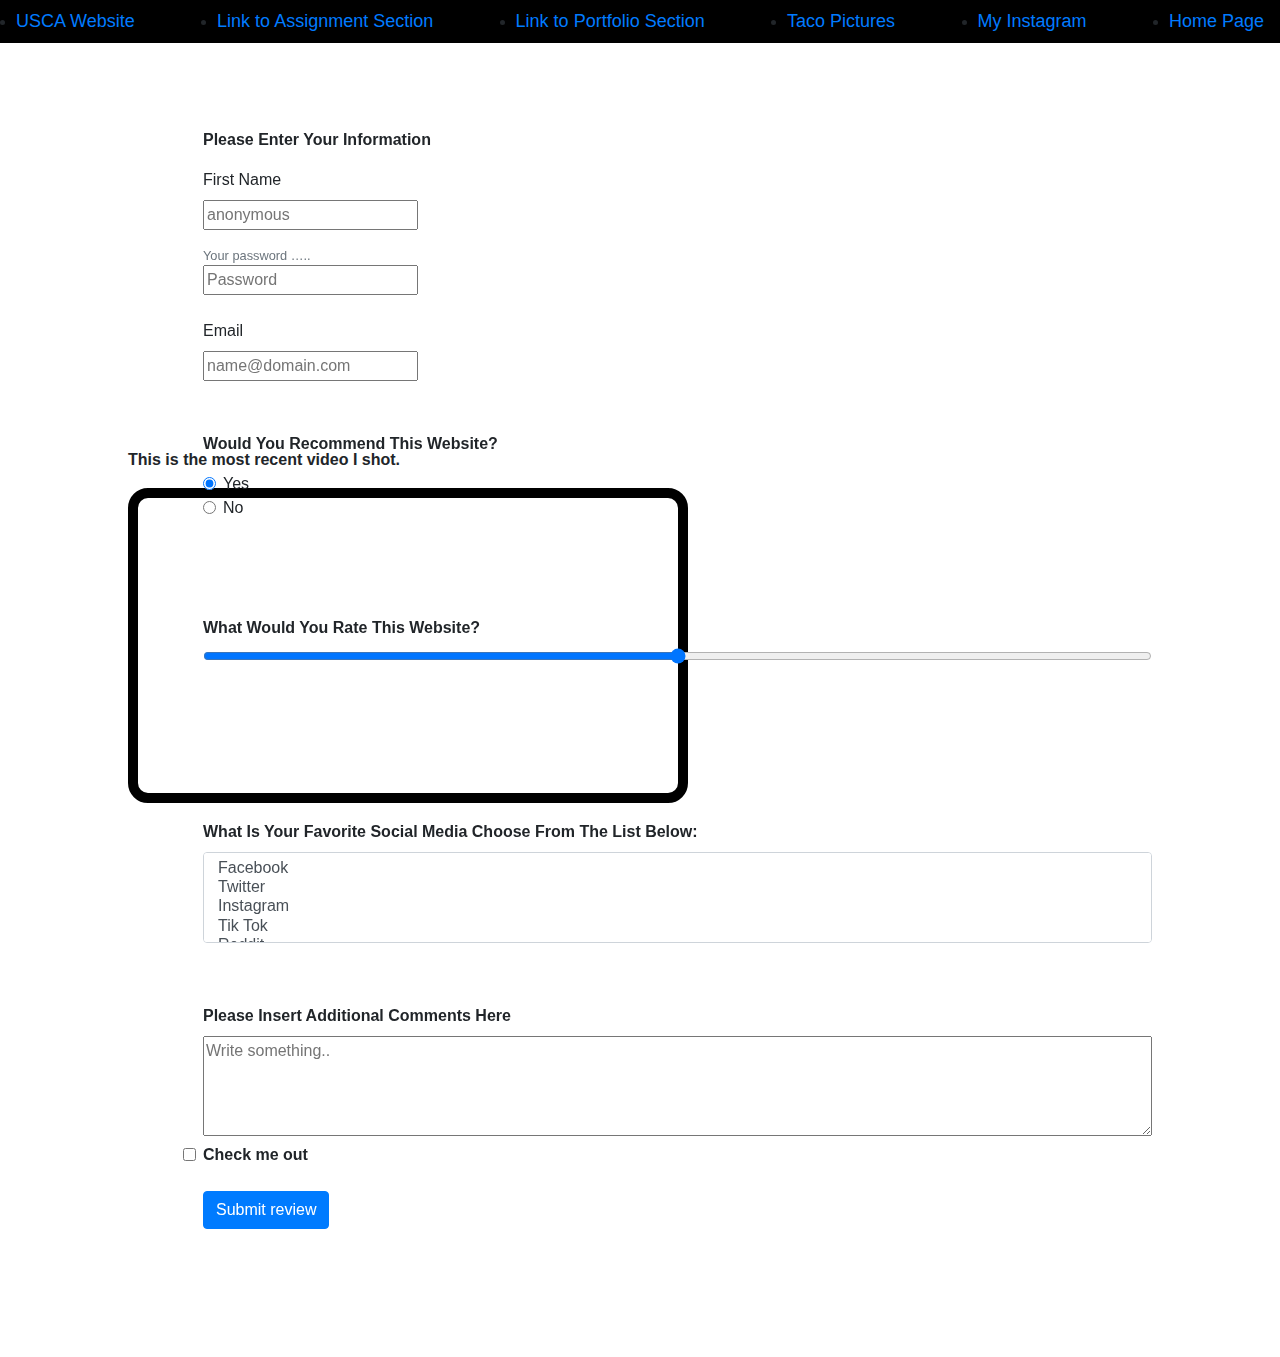
<file: ContactMe.html>
<!DOCTYPE html>
<html lang="en">
<head>
<meta charset="utf-8">
<meta name="viewport" content="width=device-width, intial-scale=1">
<link rel="stylesheet" href="https://stackpath.bootstrapcdn.com/bootstrap/4.3.1/css/bootstrap.min.css" integrity="sha384-ggOyR0iXCbMQv3Xipma34MD+dH/1fQ784/j6cY/iJTQUOhcWr7x9JvoRxT2MZw1T" crossorigin="anonymous">
<link rel="stylesheet" href="css/ContactMe.css">
        <title>
            Contact Me 
        </title>
        <body>
            <div class="navbar">
                <li>
                    <a href="https://www.usca.edu" class="text-primary" target="_blank" rel="noopener noreferrer"> USCA Website</a>
                <li>
                    <a href="HTMLelements.html" class="text-primary">Link to Assignment Section </a>
                <li>
                    <a href="index.html" class="text-primary"> Link to Portfolio Section </a>
                <li>
                    <a href="https://www.google.com/search?q=pictures+of+tacos&rlz=1C1CHBF_enUS909US909&sxsrf=ALeKk03FFhTPsvuewdlmUXPRCE_Qg-jN5Q:1600199265346&source=lnms&tbm=isch&sa=X&ved=2ahUKEwin_Z7m9uvrAhVnk-AKHYbpDlEQ_AUoAXoECA0QAw&biw=958&bih=927" class="text-primary" target="_blank" rel="noopener noreferrer">Taco Pictures</a>
                <li>
                    <a href="https://www.instagram.com/killryanx/" class="text-primary" target="_blank" rel="noopener noreferrer">My Instagram</a>
                </li>
                <li>
                    <a href="index.html"class="text-primary">Home Page</a>
                </li>
            </div>
        
                <div class="contactvid">
                    <p class="text-lg-left"><strong>This is the most recent video I shot.</strong></p>
                    <iframe width="560" height="315" src="https://www.youtube.com/embed/yS713HQpTxE" frameborder="0" allow="accelerometer; autoplay; clipboard-write; encrypted-media; gyroscope; picture-in-picture" allowfullscreen></iframe>
                </div>

            <div class= "feedback">
                <p><b>Please Enter Your Information</b></p>
                <form action="mailto:doryan@usca.edu" method = "post" enctype="text/plain">
                    <div class = "form-group">
                    <label for="fn">First Name</label>
                    </br>
                    <input type="text" id="fn" name="fname" placeholder="anonymous" required>
                    <br>
                    </div>
                    <div class = "form-group"></div>
                    <small class="form-text text-muted">  Your password …..</small>
                    <input type="password" id="ln" name="examplePass1" placeholder="Password" required>
                    <br>
                    <br>
                    <label for = "email">Email</label>
                    <br>
                    <input type="text" id="em" name="mail" placeholder="name@domain.com" required>
                    <br>
                    </form>
                </div>
                    <div class ="recommend">
                        <br>
                        <br>
                        <br>
                        <br>
                        <br>
                        <br>
                        <p><b>Would You Recommend This Website?</b></p>
                        <div class="form-check">
                            <input class="form-check-input" type="radio" name="exampleRadios" id="exampleRadios1" value="option1" checked>
                            <label class="form-check-label" for="exampleRadios1">
                              Yes
                            </label>
                          </div>
                          <div class="form-check">
                            <input class="form-check-input" type="radio" name="exampleRadios" id="exampleRadios2" value="option2">
                            <label class="form-check-label" for="exampleRadios2">
                              No
                            </label>
                          </div>
                    <br>
                </div>
                <div class ="rec">
                    <br>
                        <br>
                        <br>
                        <br>
                        <br>
                        <br>
                        <br>
                        <form>
                            <div class="form-group">
                              <label for="formControlRange"><b>What Would You Rate This Website?</b></label>
                              <input type="range" class="form-control-range" id="formControlRange">
                            </div>
                          </form>
                </div>
                <div class ="social">
                    <div class="form-group">
                        <label for="social"><strong>What Is Your Favorite Social Media</strong></label>
                    <label for="rate"><strong>Choose From The List Below:</strong></label>
                    <select multiple class="form-control" id="social">
                    <option value="facebook">Facebook</option>
                    <option value="twitter">Twitter</option>
                    <option value="instagram">Instagram</option>
                    <option value="tiktok">Tik Tok</option>
                    <option value="reddit">Reddit</option>
                </select>
                <br>
            </div>
        </div>
                <div class ="addition">
                <br>
                <label for="comment"><b>Please Insert Additional Comments Here<b></label>
                <br>
                <textarea id="subject" name="subject" placeholder="Write something.." style="height:100px" rows="4" cols="100" ></textarea>
                <br>
                <input type="checkbox" class="form-check-input" id="exampleCheck1">
    <label class="form-check-label" for="exampleCheck1">Check me out</label>
    <br>
    <br>
                <input type="submit" value="Submit review" class="btn btn-primary">
                <form action="mailto:doryan@usca.edu" method = "post" enctype="text/plain">
                </form>
            </div>
            <script src="https://code.jquery.com/jquery-3.4.1.slim.min.js" integrity="sha384-J6qa4849blE2+poT4WnyKhv5vZF5SrPo0iEjwBvKU7imGFAV0wwj1yYfoRSJoZ+n" crossorigin="anonymous"></script>
            <script src="https://cdn.jsdelivr.net/npm/popper.js@1.16.0/dist/umd/popper.min.js" integrity="sha384-Q6E9RHvbIyZFJoft+2mJbHaEWldlvI9IOYy5n3zV9zzTtmI3UksdQRVvoxMfooAo" crossorigin="anonymous"></script>
            <script src="https://stackpath.bootstrapcdn.com/bootstrap/4.4.1/js/bootstrap.min.js" integrity="sha384-wfSDF2E50Y2D1uUdj0O3uMBJnjuUD4Ih7YwaYd1iqfktj0Uod8GCExl3Og8ifwB6" crossorigin="anonymous"></script>
        </body>
    </head>
</html>
</file>
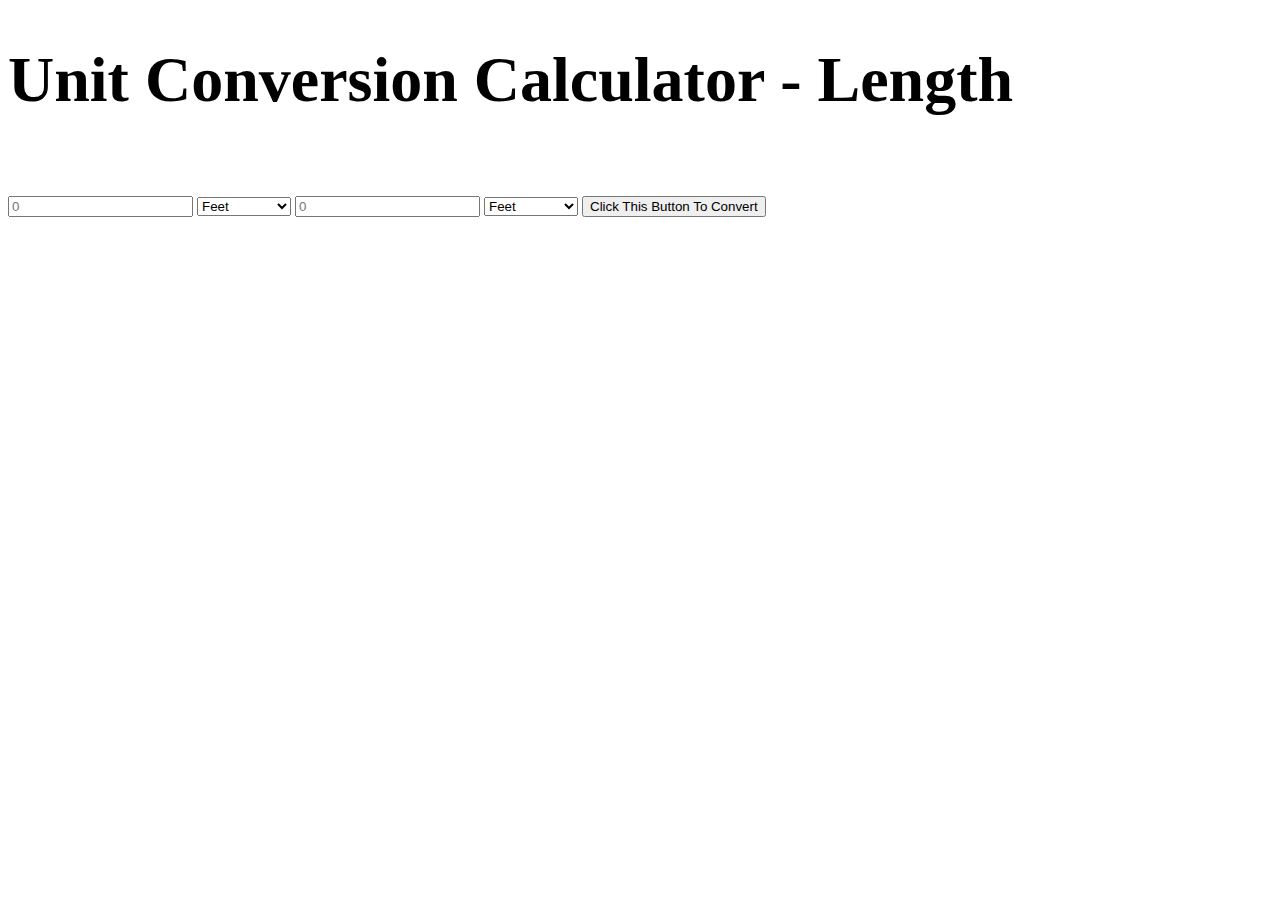
<file: conversion.html>
<!DOCTYPE html>
<html lang="en">

</head>

<body>
    <div class="header">
        <h1>
            <div class="row align-items-center" id="title"><h1>Unit Conversion Calculator - Length </h1></div>
        </h1>
    </div>
    <div>
        <form>
            <br>
            <br>

            <input type="text" placeholder="0" id="input">
            <select name="unitI" id="unitI">
                <option value="Feet">Feet</option>
                <option value="Inches">Inches</option>
                <option value="Yards">Yards</option>
                <option value="Meters">Meters</option>
                <option value="Centimeters">Centimeters</option>
                <option value="Kilometers">Kilometers</option>
            </select>
            <input type="text" placeholder="0" id="output">
            <select name="unitO" id="unitO">
                <option value="Feet">Feet</option>
                <option value="Inches">Inches</option>
                <option value="Yards">Yards</option>
                <option value="Meters">Meters</option>
                <option value="Centimeters">Centimeters</option>
                <option value="Kilometers">Kilometers</option>
            </select>
            <button type="button" value="Convert" id="convert">Click This Button To Convert</button>
            <br>
        </form>
    </div>

    <script>
        function LengthConversion() {
            var one = document.getElementById('one').value ;
            var two = document.getElementById('two').value ; 
            var three = parseFloat(document.getElementById('input').value) ; 
            document.getElementById('convert').addEventListener('event', LengthConversion, false);
            
            if(isNaN(three)|| three < 0) {
                window.alert("Enter a number above 0 please") ; 
            }
            
            else {
                var factor = 0 ; 
                if (one == "Feet") {
                    switch(two) {
                        case "Inches" :
                            var factor = 12 ;
                            break ; 
                        case "Yards":
                            var factor = 0.333 ; 
                            break ;
                        case "Feet" :
                            var factor = 1 ;
                            break ; 
                        case "Meters" : 
                            var factor = 0.3048 ;
                            break ; 
                        case "Centimeters" :
                            var factor = 30.48 ; 
                            break ; 
                        case "Kilometers" :
                            var factor = 0.0003048 ;
                            break ; 

                    }
                }
                else if (one == "Inches") {
                    switch(two) {
                        case "Inches" :
                            var factor = 1 ;
                            break ; 
                        case "Yards":
                            var factor = 0.0277778 ; 
                            break ;
                        case "Feet" :
                            var factor = 0.0833333 ;
                            break ; 
                        case "Meters" : 
                            var factor = 0.0254 ;
                            break ; 
                        case "Centimeters" :
                            var factor = 2.54 ; 
                            break ; 
                        case "Kilometers" :
                            var factor = 0.0000254 ;
                            break ; 

                }
            }
                else if (one == "Yards") {
                    switch(two) {
                        case "Inches" :
                            var factor = 36 ;
                            break ; 
                        case "Yards":
                            var factor = 1 ; 
                            break ;
                        case "Feet" :
                            var factor = 3 ;
                            break ; 
                        case "Meters" : 
                            var factor = 0.9144 ;
                            break ; 
                        case "Centimeters" :
                            var factor = 91.44 ; 
                            break ; 
                        case "Kilometers" :
                            var factor = 0.0009144 ; 
                            break ; 
                }
            }
                else if (one == "Meters") {
                    switch(two) {
                        case "Inches" :
                            var factor = 39.3701 ;
                            break ; 
                        case "Yards":
                            var factor = 1.09361 ; 
                            break ;
                        case "Feet" :
                            var factor = 3.28084 ;
                            break ; 
                        case "Meters" : 
                            var factor = 1 ;
                            break ; 
                        case "Centimeters" :
                            var factor = 100 ; 
                            break ; 
                        case "Kilometers" :
                            var factor = 0.001 ; 
                            break ; 
                    }
                }
                else if (one == "Centimeters") {
                    switch(two) {
                        case "Inches" :
                            var factor = 0.393701 ;
                            break ; 
                        case "Yards":
                            var factor = 0.0109361 ; 
                            break ;
                        case "Feet" :
                            var factor = 0.0328084 ;
                            break ; 
                        case "Meters" : 
                            var factor = 0.01 ;
                            break ; 
                        case "Centimeters" :
                            var factor = 1 ; 
                            break ; 
                        case "Kilometers" :
                            var factor = .000001;
                            break ; 
                    }
                }
                else if (one == "Kilometers") {
                    switch(two) {
                        case "Inches" :
                            var factor = 39370.1 ;
                            break ; 
                        case "Yards":
                            var factor = 1093.61 ; 
                            break ;
                        case "Feet" :
                            var factor = 3280.84 ;
                            break ; 
                        case "Meters" : 
                            var factor = 1000 ;
                            break ; 
                        case "Centimeters" :
                            var factor = 100000 ; 
                            break ; 
                        case "Kilometers" :
                            var factor = 1
                            break ; 
                    }
                }
                // need to double check this to see if it works over and over
                // document.getElementById('output').value = (one * factor).toFixed(5) ; 
            }
        }

    </script>

</body>
</file>
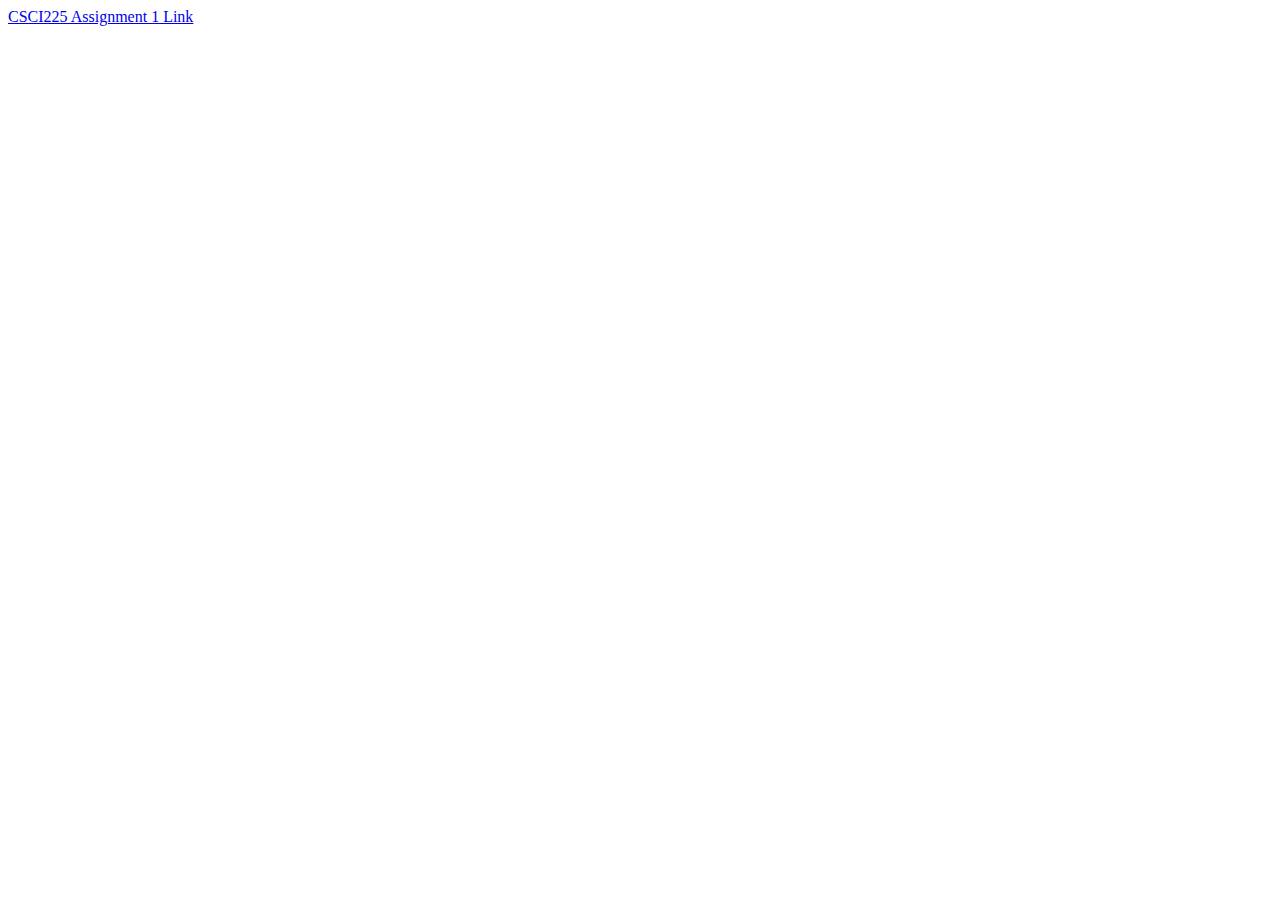
<file: HTMLelements.html>
<html>
    <head>
        <body>
            <a href = "https://usca0-my.sharepoint.com/personal/yilianz_usca_edu1/_layouts/15/onedrive.aspx?id=%2Fpersonal%2Fyilianz%5Fusca%5Fedu1%2FDocuments%2FDocuments%2FCourse%2FFall2020%2FCSCI225%2FAssignment1%2Epdf&parent=%2Fpersonal%2Fyilianz%5Fusca%5Fedu1%2FDocuments%2FDocuments%2FCourse%2FFall2020%2FCSCI225&originalPath=aHR0cHM6Ly91c2NhMC1teS5zaGFyZXBvaW50LmNvbS86YjovZy9wZXJzb25hbC95aWxpYW56X3VzY2FfZWR1MS9FV3piWVFkVk0tdEtyTmdlbkFUYjRfRUJ6X3pfSDdNc2prVjJzMXhzY2NwdE1BP3J0aW1lPUZjNHp0MXRhMkVn"target = "_blank" rel = "noopener noreferrer">CSCI225 Assignment 1 Link</a><br>
        </body>
    </head>
</html>
</file>
<file: css/ContactMe.css>
iframe {border:10px solid #000;
    border-radius: 20px !important;
}

body {
    font-family: Arial, Helvetica, sans-serif;
    display: grid;
    grid-template-columns: repeat(2, 1fr);
    grid-gap: 10px;
    grid-auto-rows: minmax(150px,auto);
    padding: 10%;
    margin: 10 ;
}
.info {
    display: none;
}
#items:hover .info {
    display: block;
}
title {
    grid-column: 1/6;
    grid-row: 1/6;
}
div.navbar {
    background-color: #000000;
    overflow: hidden;
    grid-row: 2;
    position: fixed;
    top:0 ;
    left:0 ; 
    right:0 ; 
    width: 100% ; 
}
div.navbar a {
    display: block;
    color: #f2f2f2;
    text-align: center;
    text-decoration: none;
    font-size: 18px;
}
div.navbar a:hover {
    background-color: #cc23dc;
    color: black;
}
div.navbar a.active {
    color: white;
    background-color: #7c56c3;

}
div.contactvid{
    grid-column: 1/6;
    grid-row: 3/3;
  }
div.feedback {
    grid-column: 3/6;
    grid-row: 1/6;
}
div.recommend {
    grid-column: 3/6;
    grid-row: 2/6;
}
div.rec {
    grid-column: 3/6;
    grid-row: 3/6;
}
div.social {
    grid-column: 3/6;
    grid-row: 4/6;
}
div.addition {
    grid-column: 3/6;
    grid-row: 5/6;
}
</file>
